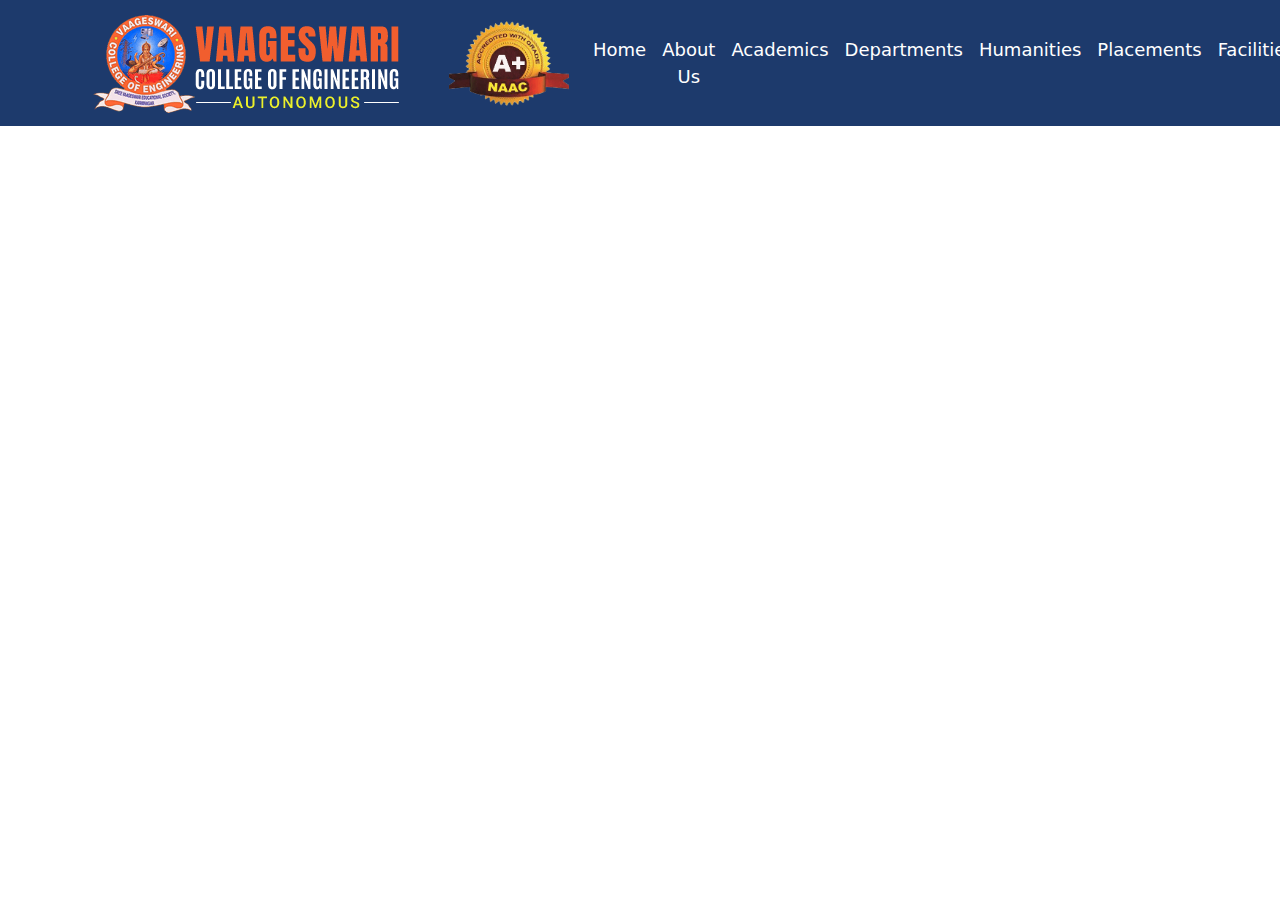
<file: index.html>
<!DOCTYPE html>
<html lang="en">
<head>
    <meta charset="UTF-8">
    <meta name="viewport" content="width=device-width, initial-scale=1.0">
    <title>Nav bar designs</title>
    <link rel="stylesheet" href="styles.css">
    <link href="https://cdn.jsdelivr.net/npm/bootstrap@5.3.3/dist/css/bootstrap.min.css" rel="stylesheet"
        integrity="sha384-QWTKZyjpPEjISv5WaRU9OFeRpok6YctnYmDr5pNlyT2bRjXh0JMhjY6hW+ALEwIH" crossorigin="anonymous">

        <link href="https://unpkg.com/aos@2.3.1/dist/aos.css" rel="stylesheet">

        <link rel="stylesheet" href="https://cdnjs.cloudflare.com/ajax/libs/animate.css/4.1.1/animate.min.css" />
 

<style>
  .navbar {
    background-color: #1d3a6c !important;
    /* padding: 10px 0; */
}
    li, nav-item, a{
        color: white !important;
    }
    /* .container-fluid{ */
        
      @media screen and (min-width: 996px) {
    .container-fluid {
        margin-left: 5rem;
    }
    }
</style>

    </head>
<body>


    <!-- navbar -->

<nav class="navbar navbar-expand-lg bg-body-tertiary">
    <div class="container-fluid">
        <a class="navbar-brand" href="#"><img src="assets/logo.png" alt="logo image"></a>
       
        <!-- <button class="navbar-toggler" type="button" data-bs-toggle="collapse" data-bs-target="#navbarNavDropdown"
            aria-controls="navbarNavDropdown" aria-expanded="false" aria-label="Toggle navigation">
            <span class="navbar-toggler-icon"></span>
        </button> -->
        <div class="collapse navbar-collapse" id="navbarNavDropdown">
            <a class="navbar-brand" href="#"><img src="assets/naac-a+-grade.png" alt="logo image"
                    style="width: 120px; height: 85px;"></a>




                    <!-- for making nav item stop -->
                    <!-- <div class="scnd_nav_list">
                        <ul>
                            <li>
                                <a href="https://forms.gle/weZnj9tCHMinwd3F6" target="_blank">Online Grievances</a>
                    
                            </li>
                            <li>
                                <a href="https://vgsek.ac.in/committees">Committees</a>
                            </li>
                            <li>
                                <a href="https://vgsek.ac.in/alumni">Alumni</a>
                            </li>
                        </ul>
                        <ul>
                            <li>
                                <a href="https://vgsek.ac.in/naac">NAAC</a>
                            </li>
                            <li>
                                <a href="https://vgsek.ac.in/aqar">AQAR</a>
                            </li>
                            <li>
                                <a href="https://vgsek.ac.in/iqac">IQAC</a>
                            </li>
                            <li>
                                <a href="https://vgsek.ac.in/nirf">NIRF</a>
                            </li>
                            <div class="blink_code">
                                <p>COUNSELLING CODE :</p>
                                <h5>VGSE</h5>
                            </div>
                        </ul>
                    </div> -->


            <ul class="navbar-nav">
                <li class="nav-item">
                    <a class="nav-link active" aria-current="page" href="#">Home</a>
                </li>
                <li class="nav-item">
                    <a class="nav-link" href="#">About Us</a>
                </li>
                <li class="nav-item">
                    <a class="nav-link" href="#">Academics</a>
                </li>
                <li class="nav-item">
                    <a class="nav-link" href="#">Departments</a>
                </li>
                <li class="nav-item">
                    <a class="nav-link" href="#">Humanities</a>
                </li>
                <li class="nav-item">
                    <a class="nav-link" href="#">Placements</a>
                </li>
                <li class="nav-item">
                    <a class="nav-link" href="#">Facilities</a>
                </li>
                <!-- <li class="nav-item">
                    <input type="checkbox" id="menu-toggle" class="toggler">
                    <label for="menu-toggle">
                        <span></span>
                    </label>
                </li> -->
            </ul>
            <a class="navbar-brand" href="#"><img src="assets/aicte.webp" alt="aicte logo image"
                    style="width: 100px; height: 80px;"></a>
                    <a class="navbar-brand" href="#"><img src="assets/ugc.png" alt="aicte logo image"
                            style="width: 100px; height: 80px;"></a>
        </div>
        <!-- <a class="navbar-brand" href="#"><img src="assets/aicte.webp" alt="aicte logo image"
                style="width: 100px; height: 80px;"></a> -->
        <ul class="menu-icon">
            <li class="nav-item">
                <input type="checkbox" id="menu-toggle" class="toggler">
                <label for="menu-toggle">
                    <span></span>
                </label>
            </li>
        </ul>
    </div>
</nav>

<div class="menu animate__animated animate__fadeInRight" id="menu"  style="display: none;">
    <div >
        <div>
            <ul style="text-align: center; list-style-type: none; padding: 0; margin: 12rem;" class="animate__animated animate__zoomIn animate__delay-1s" id="menulist">
                <li><a href="https://vgsek.ac.in/index">Home</a></li>
                <li><a href="https://vgsek.ac.in/about">About Us</a></li>
              

                <li class="nav-item dropdown">
                    <a class="nav-link dropdown-toggle" href="#" role="button" data-bs-toggle="dropdown"
                        aria-expanded="false">
                        Academics
                    </a>
                    <ul class="dropdown-menu">

                        <li><a class="dropdown-item" href="https://vgsek.ac.in/admissions">Admissions</a></li>
                        <li><a class="dropdown-item" href="https://vgsek.ac.in/academic"> Academic Regulations</a></li>
                        <li><a class="dropdown-item" href="https://vgsek.ac.in/academic_calendar"> Academic
                                Calendars</a></li>

                    </ul>
                </li>

                <li class="nav-item dropdown">
                    <a class="nav-link dropdown-toggle" href="#" role="button" data-bs-toggle="dropdown"
                        aria-expanded="false">
                        Departments
                    </a>
                    <ul class="dropdown-menu">
                        <li><a class="dropdown-item" href="https://vgsek.ac.in/cse/cse2"> Computer Science &amp;
                                Engineering</a></li>
                        <li><a class="dropdown-item" href="https://vgsek.ac.in/ece/ece2">Electronics and Communication
                                Engineering</a></li>

                        <li><a class="dropdown-item" href="https://vgsek.ac.in/eee/eee2">Electrical and Electronics
                                Engineering</a></li>
                        <li><a class="dropdown-item" href="https://vgsek.ac.in/civil/civil">Civil Engineering</a></li>
                        <li><a class="dropdown-item" href="https://vgsek.ac.in/me/me"> Mechanical Engineering</a></li>
                        <li><a class="dropdown-item" href="https://vgsek.ac.in/ai_ml/ai_ml">Computer Science &amp;
                                Engineering ( AI &amp; ML)</a></li>
                        <li><a class="dropdown-item" href="https://vgsek.ac.in/data/data">Computer Science &amp;
                                Engineering (Data Science)</a></li>

                        <li><a class="dropdown-item" href="https://vgsek.ac.in/mba">Master of Business
                                Administration(MBA)</a></li>
                        <li><a class="dropdown-item" href="https://vgsek.ac.in/mca">Master of Computer
                                Applications.(MCA)</a></li>
                    </ul>
                </li>
            

                <li class="nav-item dropdown">
                    <a class="nav-link dropdown-toggle" href="#" role="button" data-bs-toggle="dropdown"
                        aria-expanded="false">
                        Humanities
                    </a>
                    <ul class="dropdown-menu">
                        <li><a class="dropdown-item" href="https://vgsek.ac.in/humanities/hs_english3"> English</a></li>
                        <li><a class="dropdown-item" href="https://vgsek.ac.in/humanities/hs_physics3">Physics</a></li>

                        <li><a class="dropdown-item" href="https://vgsek.ac.in/humanities/hs_chemistry3">Chemistry</a>
                        </li>
                        <li><a class="dropdown-item" href="https://vgsek.ac.in/humanities/hs_maths3">Maths</a></li>

                    </ul>
                </li>
                <li><a href="https://vgsek.ac.in/placement/placement">Placements</a></li>
              

                <li class="nav-item dropdown">
                    <a class="nav-link dropdown-toggle" href="#" role="button" data-bs-toggle="dropdown"
                        aria-expanded="false">
                        Facilities
                    </a>
                    <ul class="dropdown-menu">

                        <li><a class="dropdown-item" href="https://vgsek.ac.in/facilities/library#infrastructure_main">
                                Library</a></li>

                        <li><a class="dropdown-item"
                                href="https://vgsek.ac.in/facilities/library#infrastructure_main1">Amenities</a></li>
                        <li><a class="dropdown-item" href="https://vgsek.ac.in/facilities/library#infrastructure_main2">
                                PCS Facilities</a></li>


                    </ul>
                </li>
                <li><a href="https://vgsek.ac.in/contact">Contact Us</a></li>
            </ul>
        </div>
    </div>
</div>

<!-- <div class="menu" id="menu" style="display: block; margin: auto; text-align: center;">
    <div>
        <div>
            <ul style="text-align: center; list-style-type: none; padding: 0; margin: 0;">
                <li><a href="https://vgsek.ac.in/index">Home</a></li>
                <li><a href="https://vgsek.ac.in/about">About Us</a></li>

                <li class="nav-item dropdown">
                    <a class="nav-link dropdown-toggle" href="#" role="button" data-bs-toggle="dropdown"
                        aria-expanded="false">
                        Academics
                    </a>
                    <ul class="dropdown-menu">
                        <li><a class="dropdown-item" href="https://vgsek.ac.in/admissions">Admissions</a></li>
                        <li><a class="dropdown-item" href="https://vgsek.ac.in/academic">Academic Regulations</a></li>
                        <li><a class="dropdown-item" href="https://vgsek.ac.in/academic_calendar">Academic Calendars</a>
                        </li>
                    </ul>
                </li>

                <li class="nav-item dropdown">
                    <a class="nav-link dropdown-toggle" href="#" role="button" data-bs-toggle="dropdown"
                        aria-expanded="false">
                        Departments
                    </a>
                    <ul class="dropdown-menu">
                        <li><a class="dropdown-item" href="https://vgsek.ac.in/cse/cse2">Computer Science &amp;
                                Engineering</a></li>
                        <li><a class="dropdown-item" href="https://vgsek.ac.in/ece/ece2">Electronics and Communication
                                Engineering</a></li>
                        <li><a class="dropdown-item" href="https://vgsek.ac.in/eee/eee2">Electrical and Electronics
                                Engineering</a></li>
                        <li><a class="dropdown-item" href="https://vgsek.ac.in/civil/civil">Civil Engineering</a></li>
                        <li><a class="dropdown-item" href="https://vgsek.ac.in/me/me">Mechanical Engineering</a></li>
                        <li><a class="dropdown-item" href="https://vgsek.ac.in/ai_ml/ai_ml">Computer Science &amp;
                                Engineering (AI &amp; ML)</a></li>
                        <li><a class="dropdown-item" href="https://vgsek.ac.in/data/data">Computer Science &amp;
                                Engineering (Data Science)</a></li>
                        <li><a class="dropdown-item" href="https://vgsek.ac.in/mba">Master of Business
                                Administration(MBA)</a></li>
                        <li><a class="dropdown-item" href="https://vgsek.ac.in/mca">Master of Computer
                                Applications.(MCA)</a></li>
                    </ul>
                </li>

                <li class="nav-item dropdown">
                    <a class="nav-link dropdown-toggle" href="#" role="button" data-bs-toggle="dropdown"
                        aria-expanded="false">
                        Humanities
                    </a>
                    <ul class="dropdown-menu">
                        <li><a class="dropdown-item" href="https://vgsek.ac.in/humanities/hs_english3">English</a></li>
                        <li><a class="dropdown-item" href="https://vgsek.ac.in/humanities/hs_physics3">Physics</a></li>
                        <li><a class="dropdown-item" href="https://vgsek.ac.in/humanities/hs_chemistry3">Chemistry</a>
                        </li>
                        <li><a class="dropdown-item" href="https://vgsek.ac.in/humanities/hs_maths3">Maths</a></li>
                    </ul>
                </li>

                <li><a href="https://vgsek.ac.in/placement/placement">Placements</a></li>

                <li class="nav-item dropdown">
                    <a class="nav-link dropdown-toggle" href="#" role="button" data-bs-toggle="dropdown"
                        aria-expanded="false">
                        Facilities
                    </a>
                    <ul class="dropdown-menu">
                        <li><a class="dropdown-item"
                                href="https://vgsek.ac.in/facilities/library#infrastructure_main">Library</a></li>
                        <li><a class="dropdown-item"
                                href="https://vgsek.ac.in/facilities/library#infrastructure_main1">Amenities</a></li>
                        <li><a class="dropdown-item"
                                href="https://vgsek.ac.in/facilities/library#infrastructure_main2">PCS Facilities</a>
                        </li>
                    </ul>
                </li>
                <li><a href="https://vgsek.ac.in/contact">Contact Us</a></li>
            </ul>
        </div>
    </div>
</div> -->
    <script src="https://unpkg.com/aos@2.3.1/dist/aos.js"></script>
<script>
    // for making menu visible when we click on the menubar 
    // AOS.init();
    const menuToggle = document.getElementById('menu-toggle');
    const menushow = document.getElementById('menu');
    const menulist = document.getElementById('menulist');

    menuToggle.addEventListener('change', function () {
        if (this.checked) {
            //  menushow.classList.add('animate__animated', 'animate__fadeInRight');
            console.log('Checkbox is checked!');
            console.log(menulist);
            console.log(menushow);
            menulist.classList.remove('animate__animated', 'animate__fadeOutRight');
            menulist.classList.add('animate__animated', 'animate__zoomIn', 'animate__delay-1s');
            menushow.style.display = 'block';
            //  menulist.classList.add('animate__animated', 'animate__zoomIn', 'animate__delay-800ms');
        } else {
            console.log('Checkbox is unchecked!');
            console.log(menulist);  // Debugging step
            console.log(menushow);
            // Remove existing animations
            menulist.classList.remove('animate__animated', 'animate__zoomIn', 'animate__delay-1s');
            menushow.classList.remove('animate__animated', 'animate__fadeInRight');
            // Add the fadeOutRight animation class to menulist
            menulist.classList.add('animate__animated', 'animate__fadeOutRight');
            setTimeout(function () {
                  menushow.classList.add('animate__animated', 'animate__fadeOutRight');
            }, 200);
          
            console.log('Added anime class!');
            
            // Wait for the animation to finish before hiding the menu
             //menulist.addEventListener('animationend', function () {
                // After animation ends, hide the menu
                // menushow.style.display = 'none';
                
                // Remove the animation classes to allow future animations
                setTimeout(function () {
                menulist.classList.remove('animate__animated', 'animate__fadeOutRight');
            }, 500);
                // menulist.classList.remove('animate__animated', 'animate__fadeOutRight');
                console.log("removed the fadeout")
                setTimeout(function () {
                 menulist.classList.add('animate__animated', 'animate__zoomIn', 'animate__delay-1s');
            }, 600);
                setTimeout(function () {
                menushow.classList.remove('animate__animated', 'animate__fadeOutRight');
            }, 800);
            setTimeout(function () {
                menushow.style.display = 'none';
                menushow.classList.add('animate__animated', 'animate__fadeInRight');
            }, 800);
            
            
                 console.log("added the animate zoomin")
             //});
        }
    });
</script>

    <!-- bootstrap Js library -->
        <script src="https://cdn.jsdelivr.net/npm/bootstrap@5.3.3/dist/js/bootstrap.bundle.min.js"
            integrity="sha384-YvpcrYf0tY3lHB60NNkmXc5s9fDVZLESaAA55NDzOxhy9GkcIdslK1eN7N6jIeHz"
            crossorigin="anonymous"></script>
           
</body>
</html>
</file>
<file: styles.css>
/* 
.navbar li {
    float: left;
}

.navbar li a {
    display: block;
    color: white;
    text-align: center;
    padding: 14px 20px;
    text-decoration: none;
    transition: background-color 0.3s;
   
        font-size: large;
}

.navbar li a:hover {
    transform: scale(1.1, 1.1);
    text-decoration: underline;

}


.navbar li a:hover {
    animation: hoverAnimation 0.3s forwards;
} */

/* @keyframes hoverAnimation {
    0% {
        background-color: #333;
    }

    100% {
        background-color: #575757;
    }
    
} */

body {
  margin: 0;
  font-family: Arial, sans-serif;
  overflow-x: hidden;
}

.navbar ul {
  list-style-type: none;
  margin: 0;
  padding: 0;
}

.navbar li {
  float: left;
  font-size: large;
}

.navbar li a {
  display: block;
  color: white;
  text-align: center;
  padding: 14px 20px;
  text-decoration: none;
  position: relative;
  transition: transform 0.5s;
}

.navbar li a::after {
  content: "";
  position: absolute;
  width: 0px;
  height: 2px;
  bottom: 0;
  left: 0;
  background-color: rgb(255, 255, 255);
  visibility: collapse;
  transition: all 0.4s ease-in-out;
  transition-delay: 0.1s;
  /* text-decoration-line: underline;
    text-decoration-style: double; */
}

/* .navbar li a::after {
    content: '';
    position: absolute;
    width: 0;
    height: 2px;
    bottom: 0;
    left: 0;
    background-color: white;
    visibility: hidden;
    transition: all 0.3s ease-in-out;
} */
.navbar li a:hover {
  transform: scale(1.1, 1.1);
}

.navbar li a:hover::after {
  visibility: visible;
  width: 100%;
}

/* Hide default checkbox */
input[type="checkbox"].toggler {
  display: none;
}

/* Style the menu icon */
.toggler + label {
  display: block;
  position: relative;
  width: 30px;
  height: 25px;
  cursor: pointer;
  z-index: 1;
  -webkit-user-select: none;
  user-select: none;
}

/* .toggler+label:hover {
  transform: rotate(deg);
} */

/* Create hamburger lines */
.toggler + label:before {
  content: "";
  position: absolute;
  width: 100%;
  height: 4px;
  background: rgb(241, 94, 46);
  border-radius: 4px;
  transition: all 0.3s ease-in-out;
}

.toggler + label span {
  content: "";
  position: absolute;
  width: 100%;
  height: 4px;
  padding-left: -2rem;
  background: #ffffff;
  border-radius: 4px;
  transition: all 0.3s ease-in-out;
  padding-right: 40px;
}

.toggler + label:after {
  content: "";
  position: absolute;
  width: 100%;
  height: 4px;
  background: rgb(236, 240, 42);
  border-radius: 4px;
  transition: all 0.3s ease-in-out;
}

/* Position hamburger lines */
.toggler + label:before {
  top: 0;
}

.toggler + label:after {
  bottom: 0;
}

.toggler + label span {
  top: 50%;
  transform: translateY(-50%);
}

/* Animate hamburger icon on click */
.toggler:checked + label:before {
  transform: rotate(90deg);
  top: 50%;
  transform: translateY(-50%) rotate(45deg);
}

.toggler:checked + label:hover:before {
  transform: rotate(90deg);
  top: 50%;
  transform: translateY(-50%) rotate(450deg);
}

.toggler:checked + label:hover:after {
  transform: rotate(90deg);
  top: 50%;
  transform: translateY(-50%) rotate(360deg);
}



.toggler:checked + label:after {
  transform: rotate(-45deg);
  bottom: 50%;
  transform: translateY(50%) rotate(-45deg);
}

.toggler:checked + label span {
  transform: scale(0);
}

.menu-wrap .toggler:checked ~ .menu {
  visibility: visible;
}

.menu-wrap .menu {
  position: fixed;
  top: 0;
  right: 0;
  width: 30%;
  height: 100%;
  visibility: hidden;
  overflow: hidden;
  display: flex;
  align-items: center;
  justify-content: center;
}

* {
  margin: 0;
  padding: 0;
}

*,
::after,
::before {
  box-sizing: border-box;
}

@media screen and (min-width: 991px) {
  .menu {
    position: fixed;
    top: 0;
    right: 0%;
    width: 28%;
    height: 100%;
    background-color: #1d3a6c;
    color: white;
    transition: right 2s ease-in-out;
 
  }
  .menu-icon{
    margin-right: 3rem !important;
  }
  .menu.show {
    right: 0;
  }
}
@media (max-width: 990px) {
  .menu {
    position: fixed;
    top: 0;
    /* right: 10%; */
    width: 100%;
    height: 100%;
    background-color: #000;
    color: white;
    transition: right 0.5s ease-in-out;
    display: flex;
    justify-content: center;

    align-items: center;
  }
  .menu.show {
    right: 0;
  }
}
.menu li a {
    display: block;
    color: white;
    text-align: center;
    padding: 14px 20px;
    text-decoration: none;
    position: relative;
    transition: transform 0.5s;
}
@media (min-width: 992px) {
    .navbar-expand-lg .navbar-collapse {
    
        margin-left: 2rem !important;
    }
}
.menu li a:hover{
    transform: scale(1,1);
}

.menu li a::after {
    content: "";
    position: absolute;
    width: 0;
    height: 1px;
    bottom: 0;
    left: 0;
    background-color: rgb(255, 0, 0);
    visibility: hidden;
    transition: width 0.4s ease-in-out, visibility 0.4s ease-in-out;
    transition-delay: 0.1s;
}

.menu li a:hover::after {
    visibility: visible;
    width: 100%;
}

.toggler:checked + label + .menu {
  left: 0;
}
.menu ul {
  list-style-type: none;
  padding: 0;
  margin: 0;
}
.dropdown-item{
    color: black !important;
}
</file>
